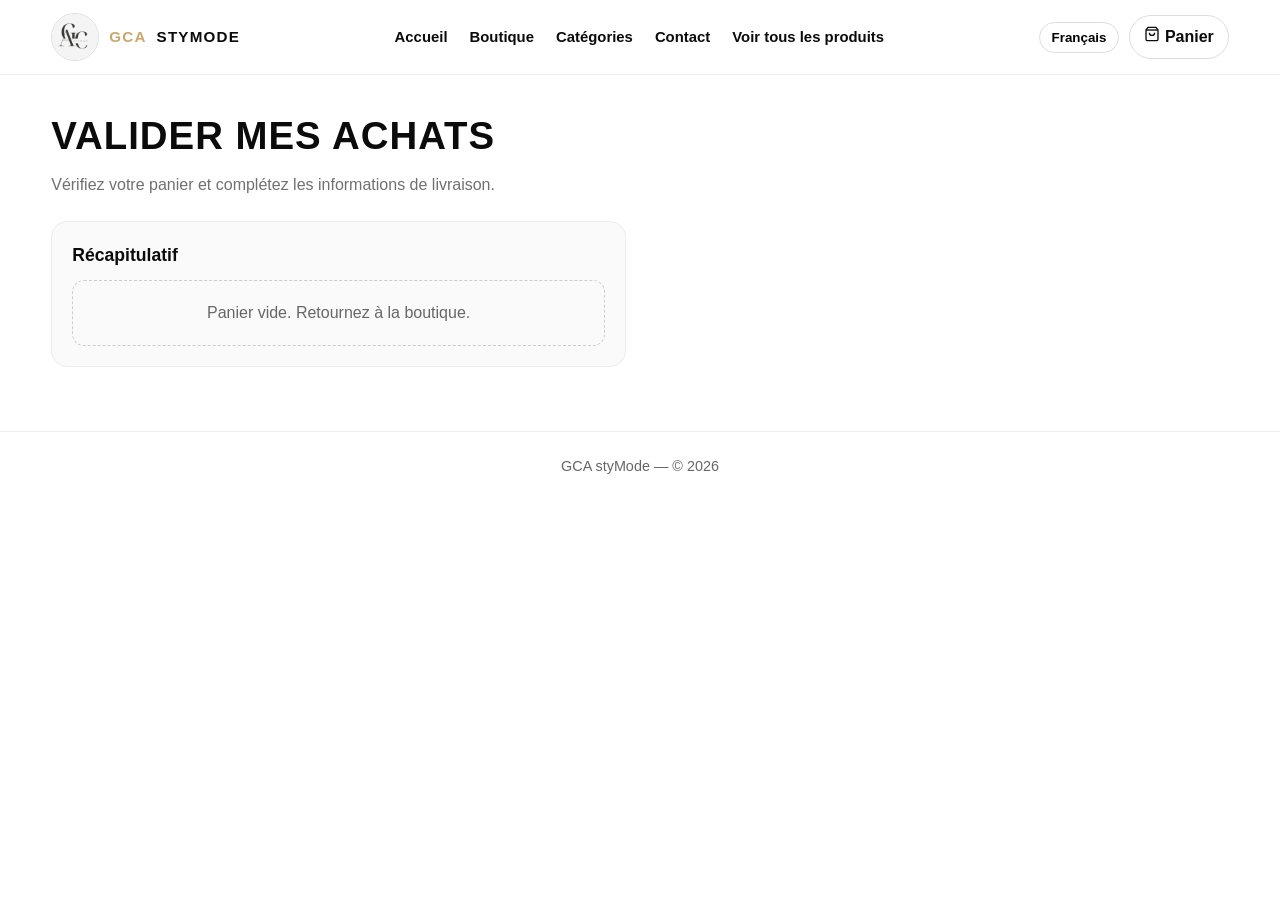
<file: checkout.html>
<!DOCTYPE html>
<html lang="fr">
<head>
  <meta charset="utf-8" />
  <meta name="viewport" content="width=device-width, initial-scale=1" />
  <title>Valider mes achats — GCA styMode</title>
  <link rel="stylesheet" href="css/site.css" />
</head>
<body>
  <header class="navbar">
    <div class="container nav-wrap">
      <button class="menu-btn" id="menuBtn" type="button" aria-label="Menu"><span></span></button>
      <a class="logo" href="index.html">
        <img src="assets/logo-gca.png" width="48" height="48" alt="GCA styMode" />
        <span>GCA</span> styMode
      </a>
      <ul class="nav-links" id="navLinks">
        <li><a href="index.html#home" id="navHome">Accueil</a></li>
        <li><a href="produits.html" id="navShop">Boutique</a></li>
        <li><a href="index.html#categories" id="navCategories">Catégories</a></li>
        <li><a href="index.html#contact" id="navContact">Contact</a></li>
        <li><a href="produits.html" id="btnAllProducts">Voir tous les produits</a></li>
        <li class="nav-lang-mobile">
          <button type="button" class="lang-option nav-lang-opt" data-lang="fr" id="navLangFr">Français</button>
          <button type="button" class="lang-option nav-lang-opt" data-lang="ar" id="navLangAr">العربية</button>
        </li>
      </ul>
      <div class="nav-actions">
        <div class="lang-dropdown">
          <button type="button" class="lang-toggle" id="langToggleBtn">Français</button>
          <div class="lang-menu" id="langMenu">
            <button type="button" class="lang-option" data-lang="fr" id="langOptionFr">Français</button>
            <button type="button" class="lang-option" data-lang="ar" id="langOptionAr">العربية</button>
          </div>
        </div>
        <a class="cart-btn" href="produits.html">
          <svg viewBox="0 0 24 24" fill="none" stroke="currentColor" stroke-width="2" aria-hidden="true" width="16" height="16" style="flex-shrink:0"><path d="M6 2 3 6v14a2 2 0 0 0 2 2h14a2 2 0 0 0 2-2V6l-3-4z"/><line x1="3" y1="6" x2="21" y2="6"/><path d="M16 10a4 4 0 0 1-8 0"/></svg>
          <span id="cartLabelText">Panier</span>
        </a>
      </div>
    </div>
  </header>

  <main class="checkout-page container">
    <h1 class="section-title" id="pageTitle" style="margin-bottom: 8px">Valider mes achats</h1>
    <p class="section-subtitle" id="pageSub" style="margin-bottom: 24px"></p>

    <div class="checkout-grid">
      <div class="checkout-card">
        <h2 style="margin-bottom: 12px; font-size: 1.1rem" id="recapTitle">Récapitulatif</h2>
        <div id="cartReview"></div>
      </div>
      <div>
        <form id="checkoutForm" class="checkout-card" style="background: #fff">
          <div class="field">
            <label for="firstName" id="labelFirst">Prénom</label>
            <input id="firstName" name="firstName" type="text" autocomplete="given-name" required />
          </div>
          <div class="field">
            <label for="lastName" id="labelLast">Nom</label>
            <input id="lastName" name="lastName" type="text" autocomplete="family-name" required />
          </div>
          <div class="field">
            <label for="phone" id="labelPhone">Téléphone</label>
            <input id="phone" name="phone" type="tel" inputmode="numeric" autocomplete="tel" required />
          </div>
          <div class="field">
            <label for="address" id="labelAddress">Adresse complète</label>
            <textarea id="address" name="address" required></textarea>
          </div>
          <div class="field">
            <label for="addressExtra" id="labelExtra">Complément d'adresse</label>
            <textarea id="addressExtra" name="addressExtra"></textarea>
          </div>
          <div class="field">
            <label for="governorateSelect" id="labelGov">Gouvernorat</label>
            <select id="governorateSelect" name="governorate" required>
              <option value="" id="govPlaceholder">Choisir…</option>
            </select>
          </div>

          <div class="checkout-summary-row">
            <span id="lblSubtotal">Prix total articles</span>
            <span id="subtotalEl">0 DT</span>
          </div>
          <div class="checkout-summary-row">
            <span id="lblShip">Livraison</span>
            <span id="shippingEl">7 DT</span>
          </div>
          <div class="checkout-summary-row grand">
            <span id="lblGrand">Total à payer</span>
            <span id="grandTotalEl">7 DT</span>
          </div>

          <div class="checkout-error" id="checkoutError"></div>
          <div id="checkoutStatus" style="font-weight: 600; margin: 8px 0"></div>

          <button type="submit" class="btn btn-primary" id="confirmBtn" style="width: 100%; margin-top: 12px">Confirmer</button>
        </form>
      </div>
    </div>
  </main>

  <footer>
    <div class="container">
      GCA styMode — © <span id="year"></span>
    </div>
  </footer>

  <script type="module" src="js/checkout-page.js"></script>
</body>
</html>
</file>
<file: css/site.css>
:root {
  --black: #0b0b0b;
  --white: #ffffff;
  --gold: #c8a86b;
  --muted: #f6f6f6;
  --text-soft: #707070;
  --radius: 16px;
  --shadow: 0 20px 45px rgba(0, 0, 0, 0.08);
  --transition: 260ms ease;
  --container: 1200px;
  --danger: #c62828;
}

* {
  margin: 0;
  padding: 0;
  box-sizing: border-box;
}

html {
  scroll-behavior: smooth;
}

body {
  font-family: "Segoe UI", Tahoma, Geneva, Verdana, sans-serif;
  background: var(--white);
  color: var(--black);
  line-height: 1.5;
  overflow-x: hidden;
}

body[dir="rtl"] {
  font-family: "Segoe UI", Tahoma, "Arabic UI Text", sans-serif;
}

img {
  max-width: 100%;
  display: block;
}

a {
  color: inherit;
  text-decoration: none;
}

.container {
  width: min(92%, var(--container));
  margin-inline: auto;
}

.navbar {
  position: sticky;
  top: 0;
  z-index: 1000;
  background: rgba(255, 255, 255, 0.95);
  backdrop-filter: blur(8px);
  border-bottom: 1px solid #efefef;
}

.nav-wrap {
  min-height: 74px;
  display: flex;
  align-items: center;
  justify-content: space-between;
  gap: 16px;
  flex-wrap: wrap;
}

.logo {
  display: flex;
  align-items: center;
  gap: 10px;
  font-size: 0.95rem;
  font-weight: 800;
  letter-spacing: 1.2px;
  text-transform: uppercase;
}

.logo img {
  width: 48px;
  height: 48px;
  border-radius: 999px;
  object-fit: cover;
  border: 1px solid #ddd;
}

.logo span {
  color: var(--gold);
}

.nav-links {
  display: flex;
  align-items: center;
  gap: 22px;
  list-style: none;
}

.nav-links a {
  position: relative;
  font-weight: 600;
  font-size: 0.93rem;
}

.nav-links a::after {
  content: "";
  position: absolute;
  left: 0;
  bottom: -6px;
  width: 0;
  height: 2px;
  background: var(--gold);
  transition: width var(--transition);
}

.nav-links a:hover::after {
  width: 100%;
}

.nav-links.open {
  display: flex !important;
  flex-direction: column;
  position: absolute;
  top: 74px;
  left: 0;
  right: 0;
  background: #fff;
  padding: 16px;
  border-bottom: 1px solid #eee;
  z-index: 999;
}

.lang-dropdown {
  position: relative;
}

.lang-toggle {
  border: 1px solid #ddd;
  background: #fff;
  border-radius: 999px;
  padding: 7px 12px;
  font-weight: 700;
  cursor: pointer;
  transition: var(--transition);
  white-space: nowrap;
}

.lang-toggle:hover {
  border-color: var(--black);
  background: var(--black);
  color: #fff;
}

.lang-menu {
  position: absolute;
  top: calc(100% + 8px);
  right: 0;
  min-width: 170px;
  border: 1px solid #e7e7e7;
  border-radius: 12px;
  background: #fff;
  box-shadow: 0 14px 30px rgba(0, 0, 0, 0.12);
  padding: 6px;
  display: none;
  z-index: 1200;
}

.lang-menu.open {
  display: grid;
  gap: 4px;
}

.lang-option {
  border: 0;
  border-radius: 9px;
  background: #fff;
  text-align: left;
  padding: 8px 10px;
  font-weight: 700;
  cursor: pointer;
  transition: var(--transition);
}

.lang-option:hover {
  background: #f5f5f5;
}

.menu-btn {
  border: 1px solid #dfdfdf;
  background: var(--white);
  width: 42px;
  height: 42px;
  border-radius: 10px;
  display: none;
  align-items: center;
  justify-content: center;
  cursor: pointer;
}

.menu-btn span,
.menu-btn span::before,
.menu-btn span::after {
  width: 18px;
  height: 2px;
  background: var(--black);
  display: block;
  position: relative;
  transition: var(--transition);
}

.menu-btn span::before,
.menu-btn span::after {
  content: "";
  position: absolute;
  left: 0;
}

.menu-btn span::before {
  top: -6px;
}
.menu-btn span::after {
  top: 6px;
}

.menu-btn.open span {
  background: transparent;
}
.menu-btn.open span::before {
  top: 0;
  transform: rotate(45deg);
}
.menu-btn.open span::after {
  top: 0;
  transform: rotate(-45deg);
}

.nav-actions {
  display: flex;
  align-items: center;
  gap: 10px;
}

.cart-btn {
  border: 1px solid #ddd;
  background: #fff;
  border-radius: 999px;
  padding: 9px 14px;
  font-weight: 700;
  cursor: pointer;
  transition: var(--transition);
}

.cart-btn:hover {
  background: var(--black);
  color: var(--white);
  border-color: var(--black);
}

.btn-nav-outline {
  border: 1px solid #ccc;
  background: #fff;
  border-radius: 999px;
  padding: 8px 14px;
  font-weight: 700;
  font-size: 0.88rem;
  cursor: pointer;
  transition: var(--transition);
}

.btn-nav-outline:hover {
  border-color: var(--black);
  background: #fafafa;
}

.hero {
  background:
    radial-gradient(circle at 15% 30%, rgba(200, 168, 107, 0.11), transparent 46%),
    radial-gradient(circle at 85% 20%, rgba(0, 0, 0, 0.07), transparent 42%),
    #fff;
  padding: 86px 0 64px;
}

.hero-inner {
  display: grid;
  grid-template-columns: 1fr 1fr;
  align-items: center;
  gap: 36px;
}

.hero h1 {
  font-size: clamp(2rem, 5vw, 3.8rem);
  line-height: 1.06;
  text-transform: uppercase;
  letter-spacing: 1.5px;
  margin-bottom: 18px;
}

.hero h1 span {
  color: var(--gold);
}

.hero p {
  color: var(--text-soft);
  max-width: 560px;
  margin-bottom: 28px;
}

.hero-actions {
  display: flex;
  gap: 12px;
  flex-wrap: wrap;
}

.delivery-badge {
  margin-top: 12px;
  display: inline-flex;
  align-items: center;
  gap: 8px;
  padding: 8px 12px;
  border-radius: 999px;
  border: 1px solid #eadcc0;
  background: #fff8eb;
  font-weight: 700;
  color: #705625;
  font-size: 0.9rem;
}

.btn {
  border: none;
  border-radius: 999px;
  padding: 12px 24px;
  font-weight: 700;
  font-size: 0.93rem;
  cursor: pointer;
  transition: var(--transition);
  display: inline-flex;
  align-items: center;
  justify-content: center;
  gap: 8px;
}

.btn-primary {
  background: var(--black);
  color: var(--white);
}

.btn-primary:hover:not(:disabled) {
  transform: translateY(-2px);
  box-shadow: 0 14px 26px rgba(0, 0, 0, 0.2);
}

.btn-primary:disabled {
  opacity: 0.45;
  cursor: not-allowed;
}

.btn-outline {
  border: 1px solid var(--black);
  background: var(--white);
  color: var(--black);
}

.btn-outline:hover {
  background: var(--black);
  color: var(--white);
}

.hero-card {
  border: 1px solid #ececec;
  border-radius: var(--radius);
  overflow: hidden;
  box-shadow: var(--shadow);
  background: #fff;
  aspect-ratio: 4 / 5;
}

.hero-card img {
  width: 100%;
  height: 100%;
  object-fit: cover;
  object-position: center 25%;
}

.loop-gallery {
  margin-top: 24px;
  border: 1px solid #ededed;
  border-radius: 14px;
  overflow: hidden;
  background: #fff;
  box-shadow: var(--shadow);
}

.loop-track {
  display: flex;
  gap: 12px;
  width: max-content;
  padding: 12px;
  animation: loopSlide 34s linear infinite;
}

@keyframes loopSlide {
  from {
    transform: translateX(0);
  }
  to {
    transform: translateX(-50%);
  }
}

.loop-item {
  width: 220px;
  height: 140px;
  border-radius: 12px;
  overflow: hidden;
  background: #f2f2f2;
  border: 1px solid #ececec;
  flex: 0 0 auto;
  position: relative;
}

.loop-item img {
  width: 100%;
  height: 100%;
  object-fit: cover;
}

.loop-item span {
  position: absolute;
  bottom: 0;
  left: 0;
  right: 0;
  padding: 8px;
  background: linear-gradient(to top, rgba(0, 0, 0, 0.75), transparent);
  color: #fff;
  font-size: 0.78rem;
  font-weight: 700;
}

.brands-strip {
  margin-top: 14px;
  border: 1px solid #ececec;
  border-radius: 14px;
  background: #fff;
  padding: 14px;
}

.brands-grid {
  display: grid;
  grid-template-columns: repeat(auto-fit, minmax(120px, 1fr));
  gap: 12px;
  align-items: center;
}

.brand-card {
  border: 1px solid #eee;
  border-radius: 12px;
  padding: 10px;
  text-align: center;
  background: #fafafa;
}

.brand-card img {
  height: 36px;
  width: auto;
  margin: 0 auto 8px;
  object-fit: contain;
}

.brand-name {
  font-weight: 800;
  font-size: 0.78rem;
  letter-spacing: 0.5px;
}

.section-head {
  margin-bottom: 22px;
}

.section-title {
  font-size: clamp(1.6rem, 3vw, 2.4rem);
  text-transform: uppercase;
  letter-spacing: 1px;
  margin-bottom: 8px;
}

.section-title span {
  color: var(--gold);
}

.section-subtitle {
  color: var(--text-soft);
  max-width: 640px;
}

#shop {
  padding: 56px 0;
}

.filter-bar {
  display: flex;
  flex-wrap: wrap;
  gap: 10px;
  margin-bottom: 18px;
}

.filter-btn {
  border: 1px solid #ddd;
  background: #fff;
  border-radius: 999px;
  padding: 8px 16px;
  font-weight: 700;
  cursor: pointer;
  transition: var(--transition);
}

.filter-btn.active {
  background: var(--black);
  color: #fff;
  border-color: var(--black);
}

.shop-toolbar {
  display: flex;
  flex-wrap: wrap;
  gap: 12px;
  align-items: center;
  margin-bottom: 16px;
}

.search-input {
  flex: 1;
  min-width: 200px;
  border: 1px solid #ddd;
  border-radius: 12px;
  padding: 10px 14px;
  font-size: 0.95rem;
}

.layout-hamburger {
  border: 1px solid #dfdfdf;
  background: var(--white);
  width: 44px;
  height: 44px;
  border-radius: 10px;
  display: inline-flex;
  align-items: center;
  justify-content: center;
  cursor: pointer;
  flex-shrink: 0;
  transition: var(--transition);
}

.layout-hamburger:hover {
  border-color: var(--black);
}

.layout-hamburger span,
.layout-hamburger span::before,
.layout-hamburger span::after {
  width: 18px;
  height: 2px;
  background: var(--black);
  display: block;
  position: relative;
}

.layout-hamburger span::before,
.layout-hamburger span::after {
  content: "";
  position: absolute;
  left: 0;
}

.layout-hamburger span::before {
  top: -6px;
}
.layout-hamburger span::after {
  top: 6px;
}

.layout-hamburger.vertical-toggle span::before {
  transform: rotate(90deg);
  top: 0;
  left: -6px;
}
.layout-hamburger.vertical-toggle span::after {
  transform: rotate(90deg);
  top: 0;
  left: 6px;
}

.price-filter {
  border: 1px solid #ececec;
  border-radius: 14px;
  padding: 14px;
  margin-bottom: 20px;
  background: #fafafa;
}

.price-filter-head {
  display: flex;
  justify-content: space-between;
  align-items: center;
  margin-bottom: 10px;
  font-weight: 800;
}

.price-values {
  display: flex;
  align-items: center;
  gap: 10px;
  margin-bottom: 10px;
}

.price-input {
  width: 100px;
  border: 1px solid #ddd;
  border-radius: 10px;
  padding: 8px;
}

.range-wrap {
  position: relative;
  height: 28px;
}

.range-track {
  position: absolute;
  left: 0;
  right: 0;
  top: 50%;
  height: 4px;
  margin-top: -2px;
  background: #e5e5e5;
  border-radius: 999px;
}

.range-progress {
  position: absolute;
  left: 0;
  right: 0;
  top: 50%;
  height: 4px;
  margin-top: -2px;
  background: var(--black);
  border-radius: 999px;
  pointer-events: none;
}

.price-range {
  position: absolute;
  left: 0;
  right: 0;
  top: 0;
  width: 100%;
  height: 28px;
  background: none;
  pointer-events: auto;
  -webkit-appearance: none;
  appearance: none;
}

.price-range::-webkit-slider-thumb {
  pointer-events: auto;
  -webkit-appearance: none;
  width: 16px;
  height: 16px;
  border-radius: 50%;
  background: var(--black);
  cursor: pointer;
}

.products-grid {
  display: grid;
  grid-template-columns: repeat(auto-fill, minmax(240px, 1fr));
  gap: 20px;
}

.products-grid.vertical {
  grid-template-columns: 1fr;
  max-width: 520px;
  margin-inline: auto;
}

.product-card {
  border: 1px solid #e8e8e8;
  border-radius: var(--radius);
  overflow: hidden;
  background: #fff;
  box-shadow: 0 2px 12px rgba(0,0,0,0.07);
  animation: fadeUp 0.5s ease both;
  display: flex;
  flex-direction: column;
  transition: transform var(--transition), box-shadow var(--transition);
}

.product-card:hover {
  transform: translateY(-3px);
  box-shadow: 0 10px 28px rgba(0,0,0,0.11);
}

@keyframes fadeUp {
  from {
    opacity: 0;
    transform: translateY(10px);
  }
  to {
    opacity: 1;
    transform: translateY(0);
  }
}

.product-card.is-out {
  opacity: 0.55;
}

.product-image-wrap {
  cursor: pointer;
  aspect-ratio: 4/5;
  background: #f5f5f5;
  position: relative;
  overflow: hidden;
}

.product-image-wrap img {
  width: 100%;
  height: 100%;
  object-fit: cover;
}

.product-info {
  padding: 14px 14px 16px;
  display: flex;
  flex-direction: column;
  gap: 4px;
  flex: 1;
}

.product-tag {
  position: absolute;
  top: 10px;
  right: 10px;
  font-size: 0.78rem;
  font-weight: 800;
  text-transform: uppercase;
  letter-spacing: 0.4px;
  color: #fff;
  background: #ff4ea6;
  padding: 4px 10px;
  border-radius: 999px;
  z-index: 2;
}

.product-tag.promo {
  background: #ff4ea6;
  color: #fff;
}

.product-tag.stock {
  background: #333;
  color: #fff;
}

.product-name {
  font-size: 1.08rem;
  margin: 2px 0 4px;
  font-weight: 800;
  color: var(--black);
}

.product-meta {
  display: flex;
  flex-direction: column;
  gap: 2px;
  margin-top: 2px;
}

.price-wrap {
  display: flex;
  align-items: baseline;
  gap: 8px;
  margin-bottom: 2px;
}

.price {
  font-weight: 900;
  font-size: 1.15rem;
  color: #1a6fc4;
}

.old-price {
  text-decoration: line-through;
  color: #aaa;
  font-size: 0.88rem;
  font-weight: 600;
}

/* Sizes line under price */
.product-sizes-line {
  font-size: 0.82rem;
  color: var(--text-soft);
  font-weight: 600;
  margin-bottom: 2px;
}

.badge {
  font-size: 0.72rem;
  font-weight: 800;
  text-transform: uppercase;
  letter-spacing: 0.7px;
  color: var(--text-soft);
  padding: 0;
  border: none;
  border-radius: 0;
  display: block;
  margin-bottom: 2px;
}

.product-actions {
  margin-top: 10px;
  display: flex;
  gap: 8px;
}

.mini-btn {
  border: 1px solid #d0b87a;
  background: #fff;
  border-radius: 999px;
  padding: 9px 14px;
  font-weight: 700;
  font-size: 0.84rem;
  cursor: pointer;
  display: inline-flex;
  align-items: center;
  justify-content: center;
  gap: 6px;
  transition: var(--transition);
  flex: 1;
  color: var(--black);
}

.mini-btn:hover {
  background: #f5ecd8;
  border-color: var(--gold);
}

.mini-btn.btn-primary {
  background: #1a6fc4;
  border-color: #1a6fc4;
  color: #fff;
}

.mini-btn.btn-primary:hover:not(:disabled) {
  background: #155aa0;
  border-color: #155aa0;
}

.mini-btn:disabled,
.mini-btn.btn-primary:disabled {
  opacity: 0.45;
  cursor: not-allowed;
  background: #f2f2f2;
  border-color: #ddd;
  color: #999;
}

.mini-btn svg {
  width: 16px;
  height: 16px;
}

.state-box {
  padding: 20px;
  border: 1px dashed #ccc;
  border-radius: 12px;
  text-align: center;
  color: #666;
}

.reveal {
  opacity: 0;
  transform: translateY(16px);
  transition: 0.6s ease;
}

.reveal.show {
  opacity: 1;
  transform: none;
}

#categories {
  padding: 40px 0 56px;
}

.categories-grid {
  display: flex;
  flex-wrap: wrap;
  gap: 10px;
}

.category-pill {
  border: 1px solid #ddd;
  background: #fff;
  border-radius: 999px;
  padding: 10px 18px;
  font-weight: 700;
  cursor: pointer;
}

.category-pill:hover {
  border-color: var(--black);
}

#contact {
  padding: 40px 0 70px;
}

.contact-box {
  display: grid;
  grid-template-columns: repeat(auto-fit, minmax(220px, 1fr));
  gap: 14px;
}

.contact-item {
  border: 1px solid #ececec;
  border-radius: 14px;
  padding: 16px;
  background: #fafafa;
  transition: var(--transition);
}

.contact-item:hover {
  border-color: var(--gold);
}

.contact-title {
  font-weight: 800;
  margin-bottom: 6px;
}

.contact-value {
  color: #555;
  font-weight: 600;
}

.dim {
  position: fixed;
  inset: 0;
  background: rgba(0, 0, 0, 0.42);
  opacity: 0;
  visibility: hidden;
  pointer-events: none;
  transition: var(--transition);
  z-index: 1300;
}

.dim.show {
  opacity: 1;
  visibility: visible;
  pointer-events: auto;
}

.cart-drawer {
  position: fixed;
  top: 0;
  right: 0;
  width: min(100%, 400px);
  height: 100%;
  background: #fff;
  z-index: 1500;
  transform: translateX(100%);
  transition: transform var(--transition);
  display: flex;
  flex-direction: column;
  box-shadow: -8px 0 30px rgba(0, 0, 0, 0.12);
}

.cart-drawer.open {
  transform: translateX(0);
}

.cart-head {
  padding: 18px;
  border-bottom: 1px solid #eee;
  font-size: 1.1rem;
}

.cart-items {
  flex: 1;
  overflow: auto;
  padding: 12px;
}

.cart-row {
  display: grid;
  grid-template-columns: 72px 1fr;
  gap: 10px;
  padding: 10px 0;
  border-bottom: 1px solid #f0f0f0;
}

.cart-row img {
  width: 72px;
  height: 72px;
  object-fit: cover;
  border-radius: 10px;
}

.qty-wrap {
  display: flex;
  align-items: center;
  gap: 8px;
  margin-top: 6px;
  flex-wrap: wrap;
}

.qty-btn {
  width: 28px;
  height: 28px;
  border-radius: 8px;
  border: 1px solid #ddd;
  background: #fff;
  cursor: pointer;
  font-weight: 800;
}

.remove-btn {
  border: 0;
  background: none;
  color: var(--danger);
  font-weight: 700;
  cursor: pointer;
  font-size: 0.85rem;
}

.cart-foot {
  padding: 16px;
  border-top: 1px solid #eee;
}

footer {
  padding: 24px 0;
  border-top: 1px solid #eee;
  color: #666;
  font-size: 0.9rem;
  text-align: center;
}

/* Product page */
.product-page-main {
  padding: 32px 0 64px;
}

.product-detail-grid {
  display: grid;
  grid-template-columns: 1fr 1fr;
  gap: 32px;
  align-items: start;
}

.main-image-box {
  border: 1px solid #ececec;
  border-radius: var(--radius);
  overflow: hidden;
  background: #fafafa;
  aspect-ratio: 4/5;
}

.main-image-box img {
  width: 100%;
  height: 100%;
  object-fit: cover;
}

.gallery {
  display: flex;
  gap: 8px;
  flex-wrap: wrap;
  margin-top: 10px;
}

.thumb {
  width: 64px;
  height: 64px;
  border-radius: 10px;
  overflow: hidden;
  border: 2px solid transparent;
  padding: 0;
  cursor: pointer;
  background: none;
}

.thumb.active {
  border-color: var(--black);
}

.thumb img {
  width: 100%;
  height: 100%;
  object-fit: cover;
}

.details-content h1 {
  font-size: 1.6rem;
  margin-bottom: 8px;
}

.detail-tag-text {
  font-size: 0.88rem;
  color: #666;
  margin: 8px 0;
}

.details-price {
  font-size: 1.4rem;
  font-weight: 900;
  margin-bottom: 8px;
}

.option-group {
  margin-top: 16px;
}

.option-label {
  display: block;
  font-weight: 800;
  margin-bottom: 8px;
  font-size: 0.9rem;
}

.option-buttons {
  display: flex;
  flex-wrap: wrap;
  gap: 8px;
}

.color-btn {
  width: 36px;
  height: 36px;
  border-radius: 999px;
  border: 2px solid #ddd;
  cursor: pointer;
}

.color-btn.selected {
  outline: 2px solid var(--black);
}

.option-btn {
  min-width: 44px;
  padding: 8px 12px;
  border-radius: 10px;
  border: 1px solid #ddd;
  background: #fff;
  font-weight: 700;
  cursor: pointer;
}

.option-btn.selected {
  background: var(--black);
  color: #fff;
  border-color: var(--black);
}

.option-btn:disabled {
  opacity: 0.35;
  cursor: not-allowed;
}

.stock-msg {
  margin-top: 8px;
  color: var(--danger);
  font-weight: 700;
  font-size: 0.92rem;
  min-height: 1.2em;
}

.order-panel {
  margin-top: 20px;
}

.similar-products {
  margin-top: 42px;
  padding-top: 24px;
  border-top: 1px solid #eee;
}

.similar-products h2 {
  margin-bottom: 14px;
  font-size: 1.3rem;
}

.error-text {
  color: var(--danger);
  font-weight: 600;
  margin-bottom: 8px;
  min-height: 1.2em;
}

/* Checkout */
.checkout-page {
  padding: 32px 0 64px;
}

.checkout-grid {
  display: grid;
  grid-template-columns: 1fr 1fr;
  gap: 28px;
  align-items: start;
}

.checkout-card {
  border: 1px solid #ececec;
  border-radius: var(--radius);
  padding: 20px;
  background: #fafafa;
}

.field {
  margin-bottom: 14px;
}

.field label {
  display: block;
  font-weight: 700;
  margin-bottom: 6px;
  font-size: 0.9rem;
}

.field input,
.field textarea,
.field select {
  width: 100%;
  border: 1px solid #ddd;
  border-radius: 10px;
  padding: 10px 12px;
  font-size: 0.95rem;
  font-family: inherit;
}

.field textarea {
  min-height: 88px;
  resize: vertical;
}

.checkout-error {
  color: var(--danger);
  font-weight: 600;
  margin: 10px 0;
}

.checkout-summary-row {
  display: flex;
  justify-content: space-between;
  margin: 8px 0;
  font-weight: 600;
}

.checkout-summary-row.grand {
  margin-top: 14px;
  padding-top: 12px;
  border-top: 2px solid #ddd;
  font-size: 1.15rem;
  font-weight: 900;
}

.cart-mini-row {
  display: grid;
  grid-template-columns: 56px 1fr;
  gap: 10px;
  padding: 10px 0;
  border-bottom: 1px solid #eee;
  font-size: 0.9rem;
}

.cart-mini-row img {
  width: 56px;
  height: 56px;
  object-fit: cover;
  border-radius: 8px;
}

@media (max-width: 900px) {
  .hero-inner,
  .product-detail-grid,
  .checkout-grid {
    grid-template-columns: 1fr;
  }
}

@media (min-width: 861px) {
  .nav-links {
    display: flex;
    position: static;
    transform: none;
    opacity: 1;
    visibility: visible;
    background: transparent;
    border: 0;
    padding: 0;
  }

  .menu-btn {
    display: none !important;
  }
}

/* ----- Restored / catalog (aligns with original index layout) ----- */
.brands-title {
  font-weight: 800;
  margin-bottom: 10px;
  text-transform: uppercase;
  letter-spacing: 0.7px;
  font-size: 0.9rem;
}

.brands-strip {
  display: none !important;
}

.brands-list {
  display: grid;
  grid-template-columns: repeat(4, minmax(0, 1fr));
  gap: 10px;
}

.brands-strip .brand-card {
  border: 1px solid #ececec;
  border-radius: 12px;
  background: #fff;
  padding: 12px 10px;
  display: grid;
  justify-items: center;
  align-content: center;
  gap: 10px;
  min-height: 110px;
  transition: var(--transition);
}

.brands-strip .brand-card:hover {
  transform: translateY(-2px);
  box-shadow: var(--shadow);
}

.brands-strip .brand-card img {
  width: 68px;
  height: 34px;
  object-fit: contain;
  filter: grayscale(1);
  opacity: 0.9;
}

.brands-strip .brand-name {
  text-align: center;
  font-weight: 800;
  font-size: 0.85rem;
  letter-spacing: 0.3px;
}

.categories-grid {
  display: grid;
  grid-template-columns: repeat(auto-fit, minmax(140px, 1fr));
  gap: 10px;
}

a.category-pill {
  display: block;
  text-align: center;
  border: 1px solid #ededed;
  border-radius: 999px;
  padding: 12px;
  font-weight: 700;
  text-transform: capitalize;
  transition: var(--transition);
  background: #fff;
}

a.category-pill:hover {
  border-color: var(--gold);
  color: #7f5d24;
}

#contact .contact-box {
  border: 1px solid #ececec;
  background: var(--muted);
  border-radius: var(--radius);
  padding: 24px;
  display: grid;
  grid-template-columns: repeat(auto-fit, minmax(200px, 1fr));
  gap: 12px;
}

#contact .contact-item {
  padding: 14px;
  border-radius: 12px;
  background: #fff;
  border: 1px solid #ececec;
  text-align: center;
  transition: var(--transition);
}

#contact .contact-item:hover {
  transform: translateY(-2px);
  box-shadow: var(--shadow);
}

#contact .contact-title {
  font-weight: 800;
  margin-bottom: 5px;
  text-transform: uppercase;
  font-size: 0.84rem;
  letter-spacing: 0.8px;
}

#contact .contact-value {
  color: var(--text-soft);
  font-size: 0.92rem;
}

.cart-drawer {
  width: min(420px, 100%);
  height: 100vh;
  border-left: 1px solid #eee;
  box-shadow: -10px 0 34px rgba(0, 0, 0, 0.12);
  transform: translateX(102%);
  display: grid;
  grid-template-rows: auto 1fr auto;
  z-index: 1500;
}

.cart-drawer.open {
  transform: translateX(0);
}

.cart-head,
.cart-foot {
  padding: 16px;
  border-bottom: 1px solid #f0f0f0;
}

.cart-foot {
  border-bottom: 0;
  border-top: 1px solid #f0f0f0;
}

.cart-items {
  padding: 12px 16px;
  display: grid;
  gap: 10px;
  align-content: start;
}

.cart-row {
  border: 1px solid #ececec;
  border-radius: 12px;
  padding: 10px;
  align-items: center;
}

.cart-row img {
  width: 70px;
  height: 70px;
  border: 1px solid #ececec;
}

.remove-btn {
  background: #fff1f1;
  color: #9f1a1a;
  border-radius: 8px;
  padding: 8px 10px;
  margin-left: auto;
}

.tag-under-name {
  font-size: 0.84rem;
  color: var(--text-soft);
  margin-bottom: 10px;
}

/* catalogPage inherits the global card styles; only minimal overrides needed */
#catalogPage .product-card {
  opacity: 0;
  transform: translateY(20px);
  animation: fadeUp 600ms ease forwards;
}

#catalogPage .product-image-wrap {
  background: #f3f3f3;
  aspect-ratio: 1 / 1.1;
}

#catalogPage .product-image-wrap img {
  transition: transform 380ms ease;
}

#catalogPage .product-card:hover .product-image-wrap img {
  transform: scale(1.04);
}

#catalogPage .products-grid {
  display: grid;
  grid-template-columns: repeat(4, minmax(0, 1fr));
  gap: 20px;
}

#catalogPage .products-grid.vertical {
  grid-template-columns: 1fr;
  gap: 14px;
  max-width: none;
  margin-inline: 0;
}

#catalogPage .products-grid.vertical .product-card {
  display: grid;
  grid-template-columns: 260px 1fr;
  align-items: stretch;
}

#catalogPage .products-grid.vertical .product-image-wrap {
  aspect-ratio: auto;
  height: 100%;
  min-height: 180px;
}

#catalogPage .filter-btn:hover,
#catalogPage .filter-btn.active {
  background: var(--black);
  color: var(--white);
  border-color: var(--black);
}

#catalogPage .filter-btn {
  border: 1px solid #ddd;
  background: #fff;
  color: var(--black);
  padding: 10px 16px;
  border-radius: 999px;
  cursor: pointer;
  font-weight: 600;
  text-transform: capitalize;
  transition: var(--transition);
}

#catalogPage .shop-toolbar {
  display: flex;
  align-items: center;
  justify-content: space-between;
  gap: 10px;
  flex-wrap: wrap;
  margin-bottom: 14px;
}

#catalogPage .search-input {
  width: min(380px, 100%);
  border-radius: 999px;
  padding: 11px 14px;
  outline: none;
  transition: var(--transition);
}

#catalogPage .search-input:focus {
  border-color: var(--gold);
  box-shadow: 0 0 0 3px rgba(200, 168, 107, 0.16);
}

#catalogPage .price-filter {
  border: 1px solid #e8dcc3;
  background: #ffffff;
  border-radius: 12px;
  padding: 9px;
  margin-bottom: 12px;
  max-width: 560px;
}

#catalogPage .price-filter-head {
  display: flex;
  justify-content: space-between;
  align-items: center;
  gap: 10px;
  margin-bottom: 8px;
  font-weight: 700;
  color: #7a6336;
  font-size: 0.9rem;
}

#catalogPage .price-values {
  display: grid;
  grid-template-columns: 1fr auto 1fr;
  align-items: center;
  gap: 6px;
  margin-bottom: 8px;
}

#catalogPage .price-input {
  border: 1px solid #d9d9d9;
  background: #fff;
  border-radius: 999px;
  padding: 7px 11px;
  text-align: left;
  font-weight: 800;
  color: #1f1f1f;
  font-size: 0.86rem;
  width: 100%;
  outline: none;
}

#catalogPage .price-input:focus {
  border-color: var(--gold);
  box-shadow: 0 0 0 2px rgba(200, 168, 107, 0.14);
}

#catalogPage .price-divider {
  color: #8f8f8f;
  font-size: 1.2rem;
  font-weight: 700;
}

#catalogPage .range-wrap {
  position: relative;
  height: 24px;
}

#catalogPage .range-track {
  position: absolute;
  top: 10px;
  left: 0;
  right: 0;
  height: 4px;
  border-radius: 999px;
  background: #ddd4c0;
}

#catalogPage .range-progress {
  position: absolute;
  top: 10px;
  height: 4px;
  border-radius: 999px;
  background: var(--gold);
  left: 0;
  right: auto;
  width: auto;
}

#catalogPage .price-range {
  position: absolute;
  inset: 0;
  width: 100%;
  pointer-events: none;
  -webkit-appearance: none;
  appearance: none;
  background: transparent;
  margin: 0;
}

#catalogPage .price-range::-webkit-slider-thumb {
  -webkit-appearance: none;
  appearance: none;
  pointer-events: auto;
  width: 18px;
  height: 18px;
  border-radius: 999px;
  border: 2px solid var(--gold);
  background: #fff;
  cursor: pointer;
  box-shadow: 0 2px 8px rgba(0, 0, 0, 0.22);
}

#catalogPage .price-range::-moz-range-thumb {
  pointer-events: auto;
  width: 18px;
  height: 18px;
  border-radius: 999px;
  border: 2px solid var(--gold);
  background: #fff;
  cursor: pointer;
  box-shadow: 0 2px 8px rgba(0, 0, 0, 0.22);
}

.preview-toggle {
  border: 1px solid #ddd;
  background: #fff;
  border-radius: 999px;
  padding: 10px 14px;
  font-weight: 700;
  cursor: pointer;
  transition: var(--transition);
}

.preview-toggle:hover {
  border-color: var(--black);
  transform: translateY(-1px);
}

.layout-kebab {
  border: 1px solid #ddd;
  background: #fff;
  border-radius: 999px;
  width: 44px;
  height: 44px;
  display: inline-flex;
  flex-direction: column;
  align-items: center;
  justify-content: center;
  gap: 3px;
  cursor: pointer;
  flex-shrink: 0;
  transition: var(--transition);
}

.layout-kebab:hover {
  border-color: var(--black);
}

.layout-kebab-dot {
  width: 4px;
  height: 4px;
  border-radius: 50%;
  background: var(--black);
  display: block;
}

.layout-kebab.is-vertical .layout-kebab-dot:nth-child(1) {
  transform: translateY(5px);
}
.layout-kebab.is-vertical .layout-kebab-dot:nth-child(3) {
  transform: translateY(-5px);
}

.catalog-hero {
  padding: 48px 0 8px;
}

.catalog-body {
  padding-bottom: 70px;
}

@media (max-width: 1080px) {
  #catalogPage .products-grid {
    grid-template-columns: repeat(3, minmax(0, 1fr));
  }
}

@media (max-width: 860px) {
  .nav-links {
    position: absolute;
    top: 74px;
    left: 0;
    right: 0;
    background: #fff;
    border-bottom: 1px solid #efefef;
    padding: 16px 4%;
    display: grid !important;
    gap: 12px;
    transform: translateY(-120%);
    opacity: 0;
    visibility: hidden;
    transition: var(--transition);
  }

  .nav-links.open {
    transform: translateY(0);
    opacity: 1;
    visibility: visible;
    display: grid !important;
  }

  .menu-btn {
    display: inline-flex;
  }

  #catalogPage .products-grid.vertical .product-card {
    grid-template-columns: 1fr;
  }

  #catalogPage .products-grid {
    grid-template-columns: repeat(2, minmax(0, 1fr));
  }

  .brands-list {
    grid-template-columns: repeat(2, minmax(0, 1fr));
  }
}

@media (max-width: 560px) {
  #catalogPage .products-grid,
  .categories-grid,
  #contact .contact-box {
    grid-template-columns: 1fr;
  }

  .hero {
    padding-top: 56px;
  }
}

/* Livraison — badge agrandi + camion */
.delivery-badge--large {
  margin-top: 18px;
  padding: 16px 22px;
  border-radius: 16px;
  border: 1px solid #e2cfa3;
  background: linear-gradient(135deg, #fffdf6, #fff8e8);
  max-width: 520px;
}

.delivery-badge-inner {
  display: flex;
  align-items: center;
  gap: 16px;
}

.delivery-truck-svg {
  width: 52px;
  height: 52px;
  flex-shrink: 0;
  color: #5a4518;
}

.delivery-badge-copy {
  display: flex;
  flex-direction: column;
  gap: 4px;
  text-align: left;
}

[dir="rtl"] .delivery-badge-copy {
  text-align: right;
}

.delivery-line1 {
  font-size: clamp(1.05rem, 2.8vw, 1.35rem);
  font-weight: 800;
  color: #3d2f0c;
  letter-spacing: 0.02em;
  line-height: 1.25;
}

/* Mobile language switcher inside hamburger menu */
.nav-lang-mobile {
  display: none;
  align-items: center;
  gap: 8px;
  padding-top: 4px;
  border-top: 1px solid #f0f0f0;
  margin-top: 4px;
}

.nav-lang-opt {
  flex: 1;
  text-align: center;
  border-radius: 999px !important;
  padding: 10px 12px !important;
  font-size: 0.88rem;
  border: 1px solid #ddd !important;
  background: #fafafa !important;
}

.nav-lang-opt.active-lang {
  background: var(--black) !important;
  color: var(--white) !important;
  border-color: var(--black) !important;
}

@media (max-width: 860px) {
  .nav-lang-mobile {
    display: flex;
  }
  .nav-actions .lang-dropdown {
    display: none;
  }
}

/* ── RTL price-range fix ──────────────────────────────────────────────────
   Force the slider track to always render left-to-right so that the JS
   progress-bar logic (which writes style.left / style.right) works
   identically in Arabic and French. Without this, the browser mirrors
   the <input type="range"> track in RTL, making the fill appear backwards.
   dir="ltr" is scoped only to the range wrapper, so surrounding text
   (labels, inputs) keeps the correct RTL layout.
──────────────────────────────────────────────────────────────────────── */
[dir="rtl"] .range-wrap,
[dir="rtl"] #catalogPage .range-wrap {
  direction: ltr;
}

/* Keep the price-filter label/head text RTL while the slider is LTR */
[dir="rtl"] .price-filter-head,
[dir="rtl"] .price-values,
[dir="rtl"] .price-input {
  direction: rtl;
}
</file>
